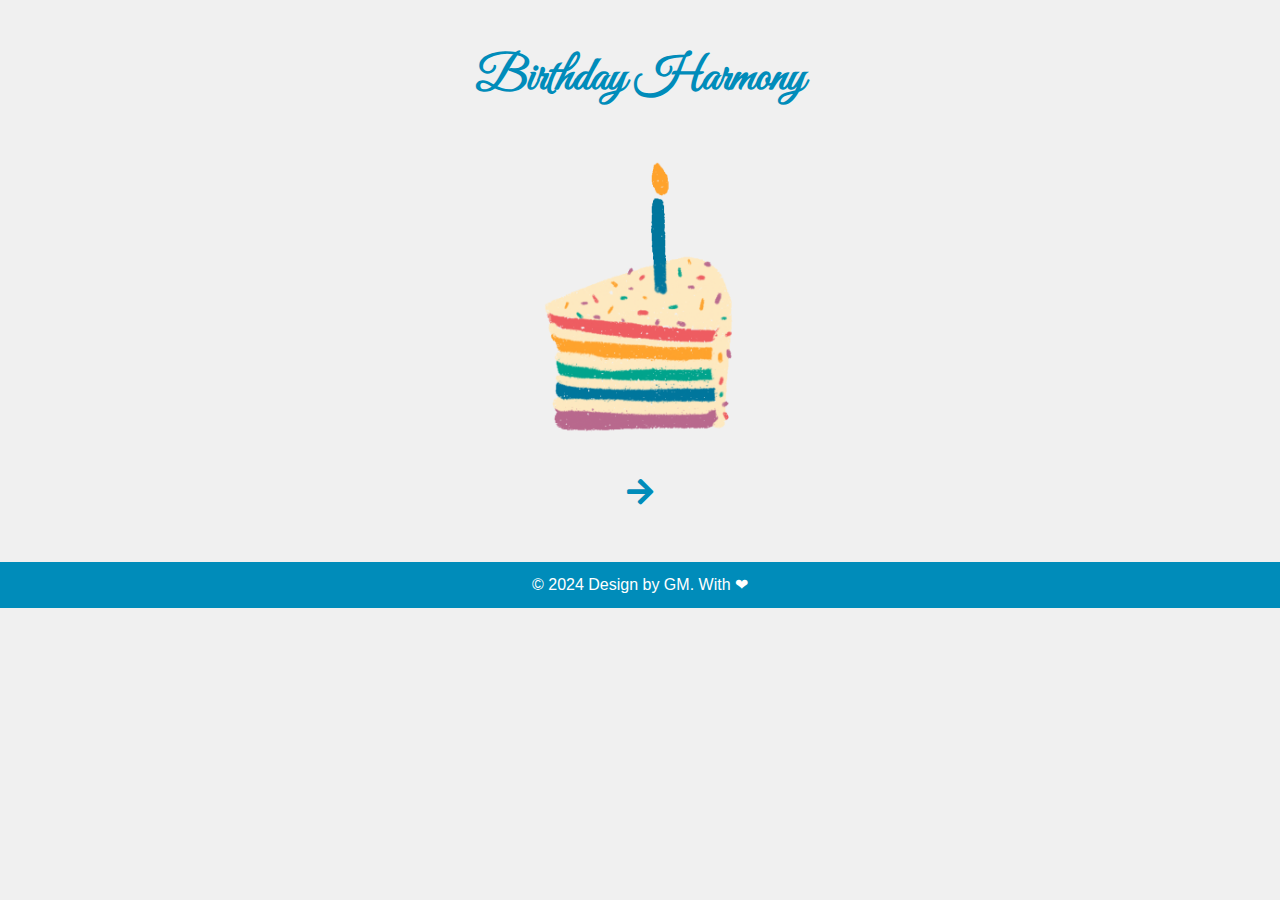
<file: index.html>
<!DOCTYPE html>
<html lang="en">
<head>
    <meta charset="UTF-8">
    <meta name="viewport" content="width=device-width, initial-scale=1.0">
    <title>Wishing Well</title>
    <link rel="stylesheet" href="https://cdnjs.cloudflare.com/ajax/libs/font-awesome/5.15.3/css/all.min.css">
    <link rel="stylesheet" href="styles.css">
</head>
<body>
    <header>
        <div class="container">
            <h1>Birthday Harmony</h1>
            <img src="images/Cake.gif" alt="Birthday Cake">
        </div>
        <div class="next_page">
            <a href="data.html">
                <i class="fas fa-arrow-right"></i>
            </a>
        </div>
        <div class="sound">
            <audio autoplay loop>
                <source src="happy-birthday.mp3" type="audio/mp3">
                Your browser does not support the audio element.
            </audio>
        </div>
    </header>

    <footer>
        <div class="container">
            <p>&copy; 2024 Design by GM. With ❤ </p>
        </div>
    </footer>    
</body>
</html>
</file>
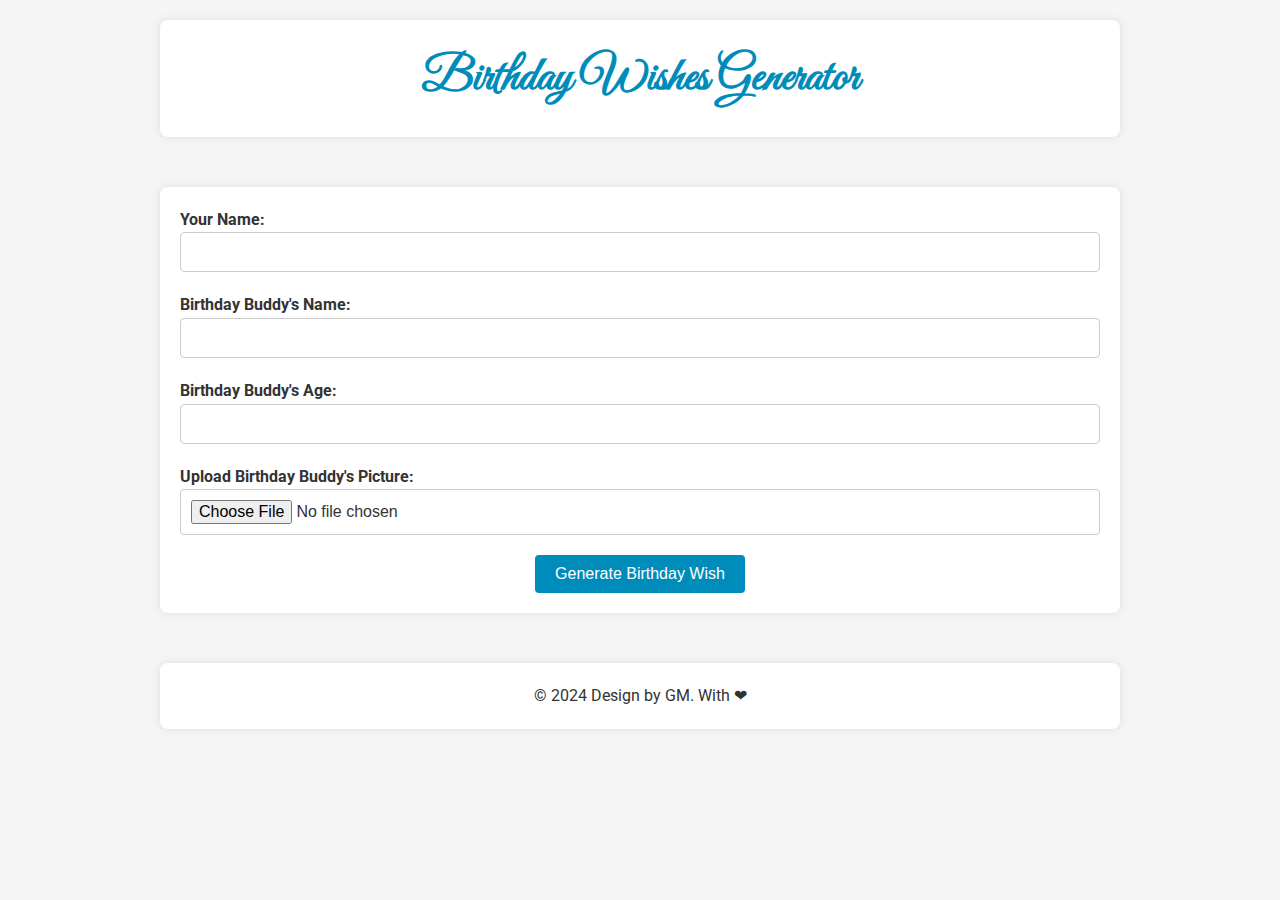
<file: data.html>
<!DOCTYPE html>
<html lang="en">
<head>
    <meta charset="UTF-8">
    <meta name="viewport" content="width=device-width, initial-scale=1.0">
    <title>Birthday Wishes Generator</title>
    <link rel="stylesheet" href="form_styles.css">
</head>
<body>
    <header>
        <div class="container">
            <h1>Birthday Wishes Generator</h1>
        </div>
    </header>

    <section class="main">
        <div class="container">
            <form id="birthdayForm">
                <div class="form-group">
                    <label for="yourName">Your Name:</label>
                    <input type="text" id="yourName" name="yourName" required>
                </div>
                <div class="form-group">
                    <label for="buddyName">Birthday Buddy's Name:</label>
                    <input type="text" id="buddyName" name="buddyName" required>
                </div>
                <div class="form-group">
                    <label for="buddyAge">Birthday Buddy's Age:</label>
                    <input type="number" id="buddyAge" name="buddyAge" min="1" max="150" required>
                </div>
                <div class="form-group">
                    <label for="buddyPic">Upload Birthday Buddy's Picture:</label>
                    <input type="file" id="buddyPic" name="buddyPic" accept="image/*" required>
                </div>
                <button type="submit">Generate Birthday Wish</button>
            </form>
        </div>
    </section>

    <footer>
        <div class="container">
            <p>&copy; 2024 Design by GM. With ❤ </p>
        </div>
    </footer>

    <script src="script.js"></script>
</body>
</html>
</file>
<file: styles.css>
@import url('https://fonts.googleapis.com/css2?family=Great+Vibes&display=swap');
@import url('https://fonts.googleapis.com/css2?family=Great+Vibes&family=Playwrite+GB+S:ital,wght@0,100..400;1,100..400&display=swap');

/* .great-vibes-regular {
    font-family: "Great Vibes", cursive;
    font-weight: 400;
    font-style: normal;
  } */
  
* {
    margin: 0;
    padding: 0;
    box-sizing: border-box;
}

/* Global styles */
body {
    font-family: "Great Vibes", cursive;
    font-weight: 400;
    font-style: normal;
    line-height: 1.6;
    background-color: #f0f0f0;
}

header {
    color: #008cba;
    padding: 10px 0;
    text-align: center;
    margin-top: 30px;
    border-radius: 10px;
}

header h1 {
    font-size: 3rem;
    margin: 0;
}

img[src="images/Cake.gif"] {
    width: 300px; 
    height: auto; 
    display: block;
    margin: 30px auto 0; 
    border-radius: 10px; 
}

a i.fas.fa-arrow-right {
    font-size: 30px; 
    color: #008cba; 
    margin-top: 30px;
    transition: color 0.3s ease; 
}

a:hover i.fas.fa-arrow-right {
    color: #f88809; 
}

footer {
    font-family: Arial, Helvetica, sans-serif;
    background-color: #008cba;
    color: #fff;
    text-align: center;
    padding: 10px 0;
    position: relative;
    bottom: 0;
    margin-top: 40px;
    width: 100%;
}

/* Responsive Styles */
@media (max-width: 768px) {
    header h1 {
        font-size: 2rem; 
    }

    img[src="images/Cake.gif"] {
        width: 60%;
        max-width: 200px; 
    }

    body, footer {
        font-size: 0.7rem; 
    }

    a i.fas.fa-arrow-right {
        font-size: 20px; 
    }
}

@media (max-width: 480px) {
    header {
        margin-top: 10px;
    }

    header h1 {
        font-size: 1rem; 
    }

    footer {
        font-size: 0.5rem; 
    }

    a i.fas.fa-arrow-right {
        font-size: 15px; 
    }
}
</file>
<file: form_styles.css>
@import url('https://fonts.googleapis.com/css2?family=Great+Vibes&family=Roboto:wght@400;700&display=swap');

* {
    margin: 0;
    padding: 0;
    box-sizing: border-box;
}

/* Global styles */
body {
    font-family: "Roboto", sans-serif;
    font-weight: 400;
    line-height: 1.6;
    background-color: #f5f5f5;
    color: #333;
}

.container {
    max-width: 960px;
    margin: 0 auto;
    padding: 20px;
    background: #fff;
    border-radius: 8px;
    box-shadow: 0 0 10px rgba(0,0,0,0.1);
}

header {
    color: #008cba;
    padding: 20px 0;
    text-align: center;
}

header h1 {
    font-family: "Great Vibes", cursive;
    font-size: 3rem;
    margin: 0;
}

.main {
    padding: 30px 0;
    text-align: center;
}

.form-group {
    margin-bottom: 20px;
    text-align: left;
}

.form-group label {
    font-family: 'Roboto', sans-serif;
    font-weight: bold;
    margin-bottom: 5px;
}

.form-group input[type="text"],
.form-group input[type="number"],
.form-group input[type="file"] {
    width: 100%;
    padding: 10px;
    font-size: 1rem;
    border: 1px solid #ccc;
    border-radius: 4px;
    transition: border-color 0.3s ease;
}

.form-group input[type="text"]:focus,
.form-group input[type="number"]:focus,
.form-group input[type="file"]:focus {
    border-color: #008cba;
}

button[type="submit"] {
    background-color: #008cba;
    color: #fff;
    border: none;
    padding: 10px 20px;
    font-size: 1rem;
    cursor: pointer;
    border-radius: 4px;
    transition: background-color 0.3s ease;
}

button[type="submit"]:hover {
    background-color: #005f7a;
}

.wish-card {
    padding: 20px;
    background-color: #fff;
    border: 1px solid #ddd;
    border-radius: 4px;
    margin-top: 20px;
    box-shadow: 0 0 10px rgba(0,0,0,0.05);
}

.hidden {
    display: none;
}

footer {
    font-family: 'Roboto', sans-serif;
    color: #333;
    text-align: center;
    padding: 20px 0;
    position: relative;
    width: 100%;
}

footer p {
    margin: 0;
}

/* Responsive Design Enhancements */
@media (max-width: 768px) {
    .container, footer {
        padding: 10px;
    }

    header h1 {
        font-size: 2rem;
    }

    .form-group input[type="text"],
    .form-group input[type="number"],
    .form-group input[type="file"],
    button[type="submit"] {
        font-size: 0.8rem;
    }

    footer {
        font-size: 0.7rem;
    }
}

@media (max-width: 480px) {
    header h1 {
        font-size: 1rem;
    }

    .form-group label {
        font-size: 0.6rem;
    }

    button[type="submit"] {
        padding: 8px 16px;
        font-size: 0.5rem;
    }

  footer {
    font-size: 0.5rem;
  }
}
</file>
